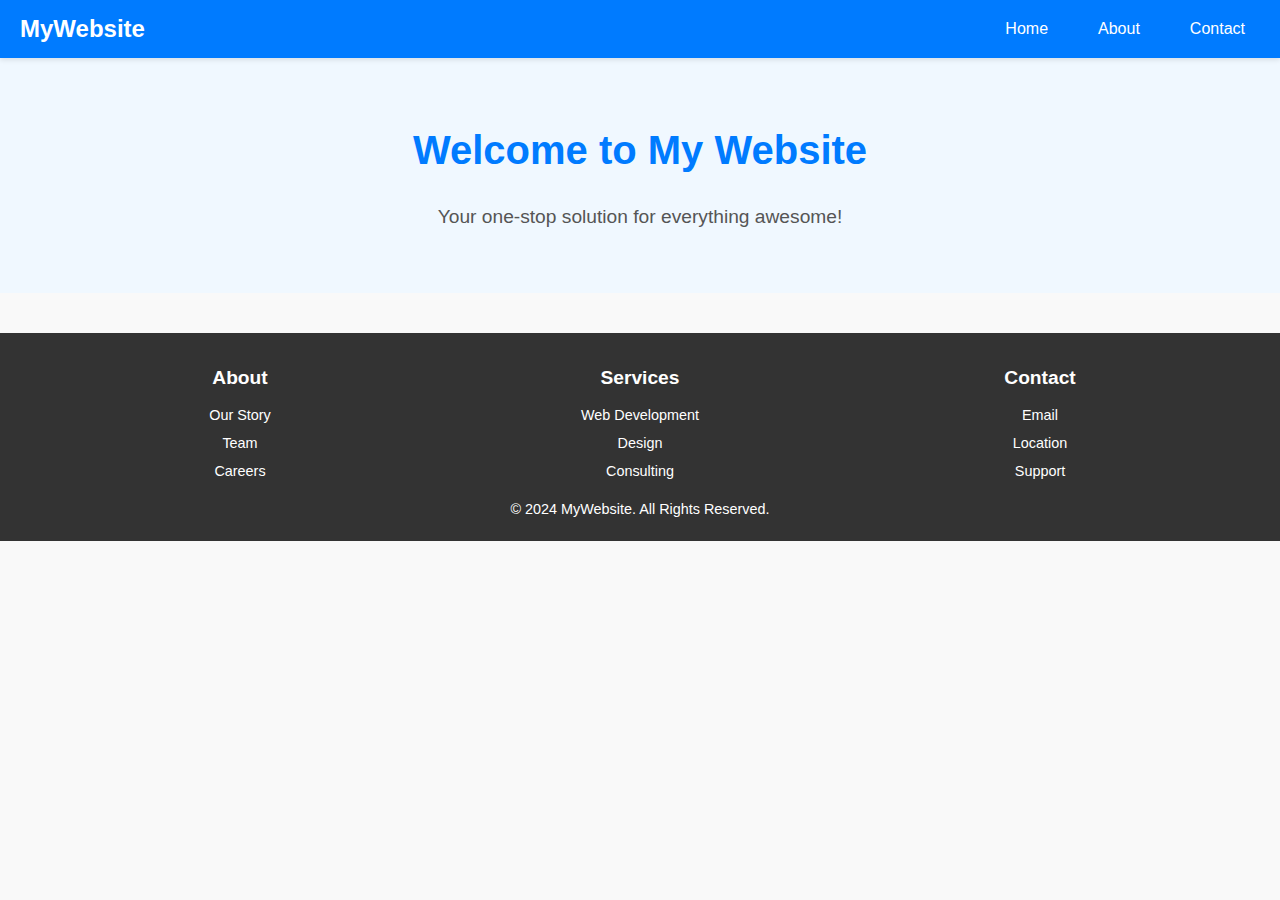
<file: index.html>
<!DOCTYPE html>
<html lang="en">
<head>
  <meta charset="UTF-8">
  <meta name="viewport" content="width=device-width, initial-scale=1.0">
  <title>Home</title>
  <link rel="stylesheet" href="css/style.css">
</head>
<body>
  <div class="navbar">
    <a href="index.html" class="brand">MyWebsite</a>
    <ul class="nav-links">
      <li><a href="index.html">Home</a></li>
      <li><a href="about.html">About</a></li>
      <li><a href="contact.html">Contact</a></li>
    </ul>
  </div>

  <div class="hero">
    <h1>Welcome to My Website</h1>
    <p>Your one-stop solution for everything awesome!</p>
  </div>

  <footer>
    <div class="footer-container">
      <div class="footer-column">
        <h3>About</h3>
        <ul>
          <li><a href="about.html">Our Story</a></li>
          <li><a href="#">Team</a></li>
          <li><a href="#">Careers</a></li>
        </ul>
      </div>
      <div class="footer-column">
        <h3>Services</h3>
        <ul>
          <li><a href="#">Web Development</a></li>
          <li><a href="#">Design</a></li>
          <li><a href="#">Consulting</a></li>
        </ul>
      </div>
      <div class="footer-column">
        <h3>Contact</h3>
        <ul>
          <li><a href="contact.html">Email</a></li>
          <li><a href="#">Location</a></li>
          <li><a href="#">Support</a></li>
        </ul>
      </div>
    </div>
    <p>&copy; 2024 MyWebsite. All Rights Reserved.</p>
  </footer>
</body>
</html>
</file>
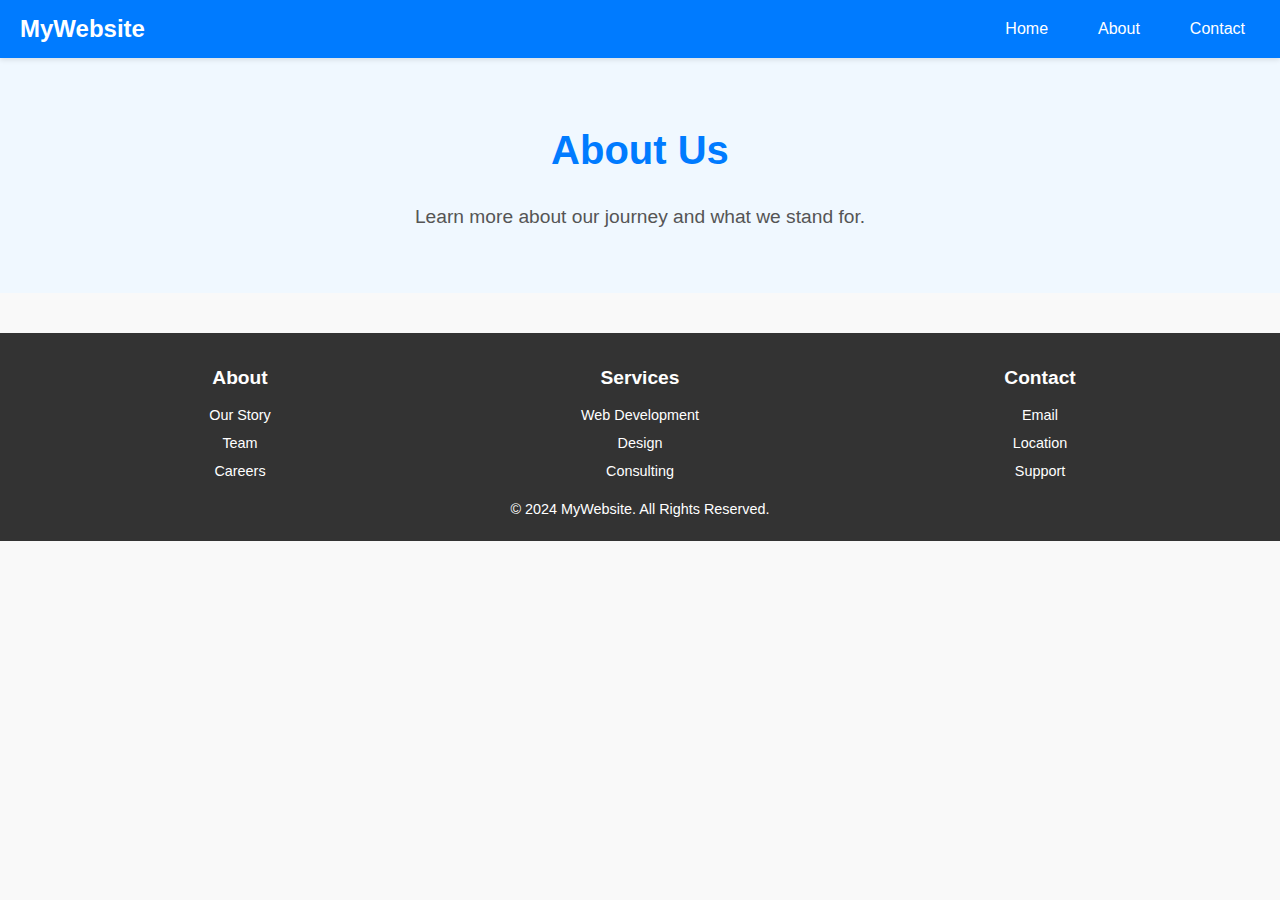
<file: about.html>
<!DOCTYPE html>
<html lang="en">
<head>
  <meta charset="UTF-8">
  <meta name="viewport" content="width=device-width, initial-scale=1.0">
  <title>About</title>
  <link rel="stylesheet" href="css/style.css">
</head>
<body>
  <div class="navbar">
    <a href="index.html" class="brand">MyWebsite</a>
    <ul class="nav-links">
      <li><a href="index.html">Home</a></li>
      <li><a href="about.html">About</a></li>
      <li><a href="contact.html">Contact</a></li>
    </ul>
  </div>

  <div class="hero">
    <h1>About Us</h1>
    <p>Learn more about our journey and what we stand for.</p>
  </div>

  <footer>
    <div class="footer-container">
      <div class="footer-column">
        <h3>About</h3>
        <ul>
          <li><a href="about.html">Our Story</a></li>
          <li><a href="#">Team</a></li>
          <li><a href="#">Careers</a></li>
        </ul>
      </div>
      <div class="footer-column">
        <h3>Services</h3>
        <ul>
          <li><a href="#">Web Development</a></li>
          <li><a href="#">Design</a></li>
          <li><a href="#">Consulting</a></li>
        </ul>
      </div>
      <div class="footer-column">
        <h3>Contact</h3>
        <ul>
          <li><a href="contact.html">Email</a></li>
          <li><a href="#">Location</a></li>
          <li><a href="#">Support</a></li>
        </ul>
      </div>
    </div>
    <p>&copy; 2024 MyWebsite. All Rights Reserved.</p>
  </footer>
</body>
</html>
</file>
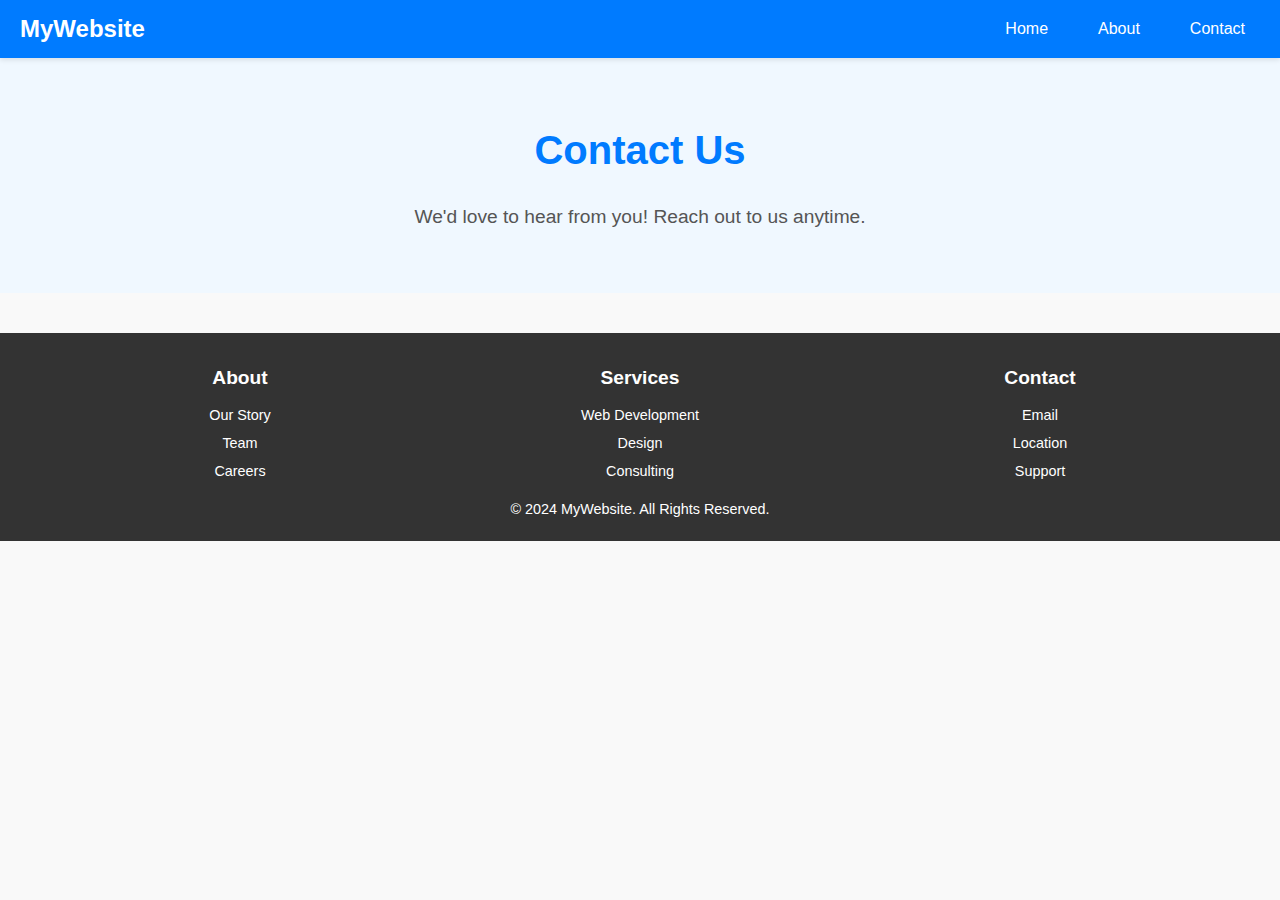
<file: contact.html>
<!DOCTYPE html>
<html lang="en">
<head>
  <meta charset="UTF-8">
  <meta name="viewport" content="width=device-width, initial-scale=1.0">
  <title>Contact</title>
  <link rel="stylesheet" href="css/style.css">
</head>
<body>
  <div class="navbar">
    <a href="index.html" class="brand">MyWebsite</a>
    <ul class="nav-links">
      <li><a href="index.html">Home</a></li>
      <li><a href="about.html">About</a></li>
      <li><a href="contact.html">Contact</a></li>
    </ul>
  </div>

  <div class="hero">
    <h1>Contact Us</h1>
    <p>We'd love to hear from you! Reach out to us anytime.</p>
  </div>

  <footer>
    <div class="footer-container">
      <div class="footer-column">
        <h3>About</h3>
        <ul>
          <li><a href="about.html">Our Story</a></li>
          <li><a href="#">Team</a></li>
          <li><a href="#">Careers</a></li>
        </ul>
      </div>
      <div class="footer-column">
        <h3>Services</h3>
        <ul>
          <li><a href="#">Web Development</a></li>
          <li><a href="#">Design</a></li>
          <li><a href="#">Consulting</a></li>
        </ul>
      </div>
      <div class="footer-column">
        <h3>Contact</h3>
        <ul>
          <li><a href="contact.html">Email</a></li>
          <li><a href="#">Location</a></li>
          <li><a href="#">Support</a></li>
        </ul>
      </div>
    </div>
    <p>&copy; 2024 MyWebsite. All Rights Reserved.</p>
  </footer>
</body>
</html>
</file>
<file: css/style.css>
/* General Reset and Base Styles */
* {
  margin: 0;
  padding: 0;
  box-sizing: border-box;
}

body {
  font-family: 'Arial', sans-serif;
  line-height: 1.6;
  background-color: #f9f9f9;
  color: #333;
}

/* Navbar Styles */
.navbar {
  display: flex;
  justify-content: space-between;
  align-items: center;
  background-color: #007bff;
  padding: 10px 20px;
  box-shadow: 0 2px 5px rgba(0, 0, 0, 0.1);
  position: sticky;
  top: 0;
  z-index: 1000;
}

.navbar .brand {
  color: white;
  font-size: 1.5rem;
  font-weight: bold;
  text-decoration: none;
}

.navbar .nav-links {
  list-style: none;
  display: flex;
  gap: 20px;
}

.navbar .nav-links a {
  color: white;
  text-decoration: none;
  padding: 8px 15px;
  border-radius: 5px;
  transition: background-color 0.3s ease;
}

.navbar .nav-links a:hover {
  background-color: #0056b3;
}

/* Hero Section */
.hero {
  background-color: #f0f8ff;
  text-align: center;
  padding: 60px 20px;
}

.hero h1 {
  font-size: 2.5rem;
  color: #007bff;
}

.hero p {
  font-size: 1.2rem;
  margin-top: 20px;
  color: #555;
}

/* Footer Styles */
footer {
  background-color: #333;
  color: white;
  padding: 20px 0;
  text-align: center;
  font-size: 0.9rem;
  margin-top: 40px;
}

footer .footer-container {
  display: flex;
  justify-content: space-around;
  flex-wrap: wrap;
  max-width: 1200px;
  margin: 0 auto;
}

footer .footer-column {
  flex: 1 1 300px;
  margin: 10px;
}

footer .footer-column h3 {
  font-size: 1.2rem;
  margin-bottom: 10px;
}

footer .footer-column ul {
  list-style: none;
  padding: 0;
}

footer .footer-column ul li {
  margin-bottom: 5px;
}

footer .footer-column ul li a {
  color: white;
  text-decoration: none;
  transition: color 0.3s ease;
}

footer .footer-column ul li a:hover {
  color: #007bff;
}
</file>
